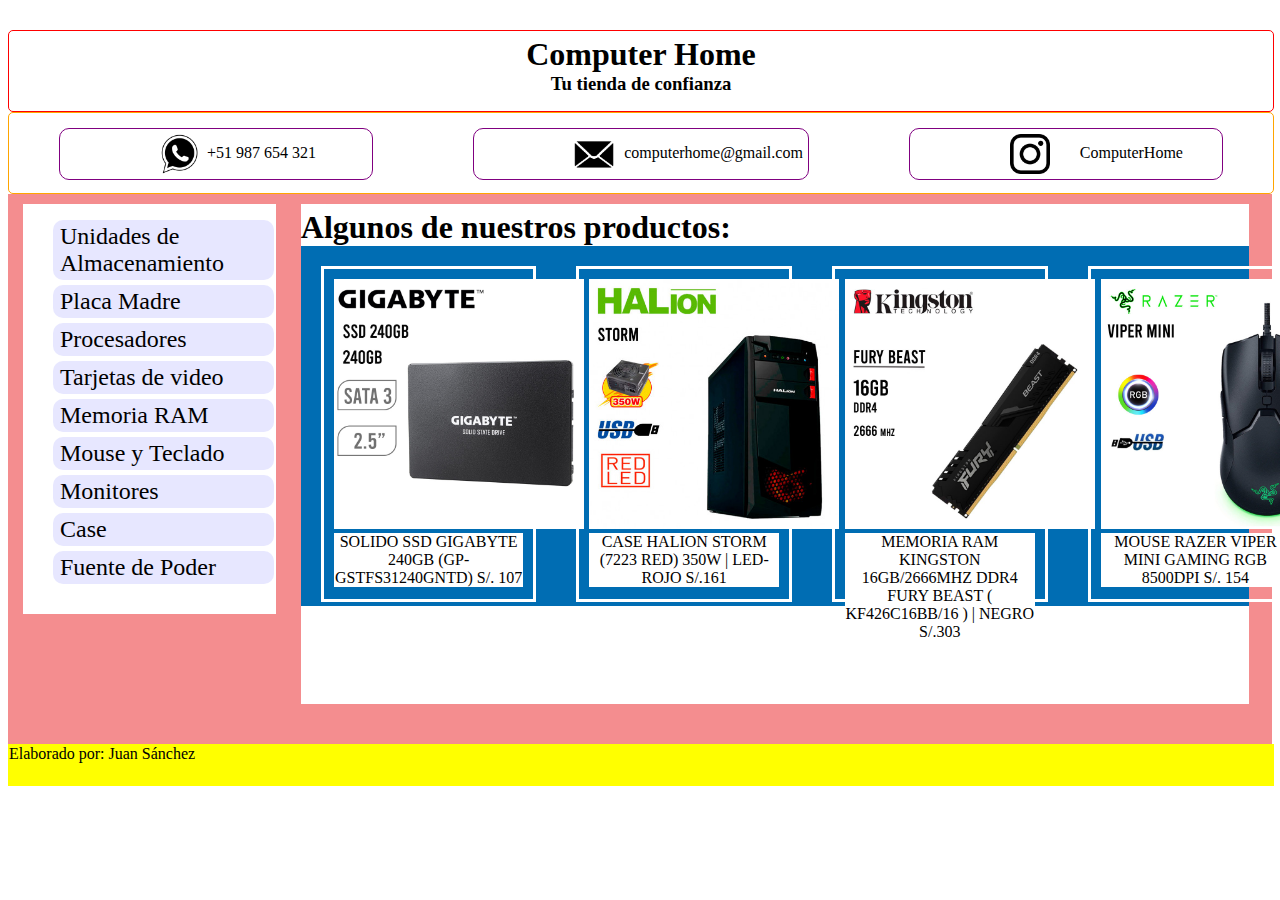
<file: index.html>
<!doctype html>
<html>
<head>	
<meta charset="utf-8">
<title>Pagina Web</title>
	<script src="https://ajax.googleapis.com/ajax/libs/jquery/3.6.0/jquery.min.js"></script>
	<link href="estilos.css" rel="stylesheet" type="text/css">
	<link href="Contenido/estiloscontenido.css" rel="stylesheet" type="text/css">
</head>

<body>

	<div class="cabecera" id="cabecera">	
		<h1>Computer Home</h1>
		<h3> Tu tienda de confianza</h3>
	</div>

	<div class="contacto" id="contacto">
	
	  <div class="contacto1" id="contacto1">
  	  		<img class ="icono" src="Imagenes/Whatsapp.png"  alt=""/>
		  	<div class="contacto2">
		  	+51 987 654 321
		    </div>
	  </div>
		
	  <div class="contacto1" id="contacto2">
		<img class ="icono" src="Imagenes/email.png" alt=""/>
		  <div class="contacto21">
		  	computerhome@gmail.com
	    </div>
	  </div>
	  <div class="contacto1" id="contacto3">
		<img class ="icono" src="Imagenes/instagram.png" alt=""/>
<div class="contacto22">
  	  ComputerHome
  </div>
	  </div>
</div>
	<div class="centro" id="centro">
	  <div class="menu marg1" id="menu">
	  	
		  <ul>
			<li><a href="#" id="almacenamiento">Unidades de Almacenamiento</a></li>
			<li><a href="#" id="placamadre">Placa Madre</a></li>
			<li><a href="#" id="procesadores">Procesadores</a></li>
			<li><a href="#" id="tarjetasdevideo">Tarjetas de video</a></li>
			<li><a href="#" id="memoriaram">Memoria RAM</a></li>
			<li><a href="#" id="mouseyteclado">Mouse y Teclado</a></li>
			<li><a href="#" id="monitores">Monitores</a></li>
			<li><a href="#" id="case">Case</a></li>
			<li><a href="#" id="fuentedepoder">Fuente de Poder</a></li>
		  </ul>
		
      </div>
	  <div class="contenido_principal marg1" id="contenido_principal">
		<div class="textopromocion">
			<h1>
				Algunos de nuestros productos:
			</h1>
		</div>

		<div class="fondo" id="fondo">
			
			<div class="slot" id="slot">
				<div class="slotimg" id="slot4img">
					<img class="producto" src="Imagenes/almacenamiento/disco-solido-ssd-gigabyte-240-gb-gp-gstfs31240gntd.jpg" width="250" height="250" alt=""/> 
				</div>
				  <div class="slottxt" id="slot4txt">SOLIDO SSD GIGABYTE 240GB (GP-GSTFS31240GNTD) S/. 107</div>
			  </div>
			
			 <div class="slot" id="slot2">
				<div class="slotimg" >
					<img class="producto" src="Imagenes/case/case-halion-storm-7223-350w-real-usb-30-rojo.jpg" width="250" height="250" alt=""/> 
				</div>
			  <div class="slottxt" >CASE HALION STORM (7223 RED) 350W | LED-ROJO S/.161</div> 
			</div>
			
			<div class="slot" id="slot3">
				<div class="slotimg" >
					<img class="producto" src="Imagenes/memoriaram/memoria-ram-kingston-16gb2666mhz-ddr4-fury-beast-kf426c16bb16-negro.jpg" width="250" height="250" alt=""/> </div>
					  <div class="slottxt" >MEMORIA RAM KINGSTON 16GB/2666MHZ DDR4 FURY BEAST ( KF426C16BB/16 ) | NEGRO S/.303</div>
			</div>
			
			<div class="slot" id="slot4">
				<div class="slotimg" id="slot4img">
					<img class="producto" src="Imagenes/mouseyteclado/mouse-razer-viper-mini-gaming-rgb-8500dpi.jpg" width="250" height="250" alt=""/> 
				</div>
				  <div class="slottxt" id="slot4txt">MOUSE RAZER VIPER MINI GAMING RGB 8500DPI S/. 154</div>
			</div>
		</div>

	  </div>
    </div>
	
<div class="pie_de_pagina" id="pie_de_pagina">Elaborado por: Juan Sánchez

	</div>
<!--
/*<main class="contenedor_principal">
  <header class="cabezera">"Cabezera"</header>
  	<nav class="contacto">"contacto"</nav>
  	<aside class="menu_lateral">"menu_lateral"</aside>
  	<section class="publicacion">"publicacion"</section>
  	<footer class="pie_de_pagina">"pie_de_pagina"</footer>
</main>-->
	<script>
		var eventos;
		$('#almacenamiento').click(function(){
			$.ajax({
					url: "Contenido/Almacenamiento.html",
					type: "post",
					//data: $("#formdatoprincipal").serialize(),
					success:  function (response) { //una vez que el archivo recibe el request lo procesa y lo devuelve
                        $("#contenido_principal").html(response);
                }
			}); 
			$('#centro').css('height', '750px');
		});

		var eventos;
		$('#placamadre').click(function(){
			$.ajax({
					url: "Contenido/PlacaMadre.html",
					type: "post",
					//data: $("#formdatoprincipal").serialize(),
					success:  function (response) { //una vez que el archivo recibe el request lo procesa y lo devuelve
                        $("#contenido_principal").html(response);
                }
			});
			$('#centro').css('height', '750px');
		});

		var eventos;
		$('#procesadores').click(function(){
			$.ajax({
					url: "Contenido/Procesadores.html",
					type: "post",
					//data: $("#formdatoprincipal").serialize(),
					success:  function (response) { //una vez que el archivo recibe el request lo procesa y lo devuelve
                        $("#contenido_principal").html(response);
                }
			});
			$('#centro').css('height', '750px');
		});

		var eventos;
		$('#tarjetasdevideo').click(function(){
			$.ajax({
					url: "Contenido/TarjetasDeVideo.html",
					type: "post",
					//data: $("#formdatoprincipal").serialize(),
					success:  function (response) { //una vez que el archivo recibe el request lo procesa y lo devuelve
                        $("#contenido_principal").html(response);
                }
			});
			$('#centro').css('height', '750px');
		});

		var eventos;
		$('#memoriaram').click(function(){
			$.ajax({
					url: "Contenido/MemoriaRAM.html",
					type: "post",
					//data: $("#formdatoprincipal").serialize(),
					success:  function (response) { //una vez que el archivo recibe el request lo procesa y lo devuelve
                        $("#contenido_principal").html(response);
                }
			});
			$('#centro').css('height', '750px');
		});

		var eventos;
		$('#mouseyteclado').click(function(){
			$.ajax({
					url: "Contenido/MouseYTeclado.html",
					type: "post",
					//data: $("#formdatoprincipal").serialize(),
					success:  function (response) { //una vez que el archivo recibe el request lo procesa y lo devuelve
                        $("#contenido_principal").html(response);
                }
			});
			$('#centro').css('height', '750px');
		});

		var eventos;
		$('#monitores').click(function(){
			$.ajax({
					url: "Contenido/Monitores.html",
					type: "post",
					//data: $("#formdatoprincipal").serialize(),
					success:  function (response) { //una vez que el archivo recibe el request lo procesa y lo devuelve
                        $("#contenido_principal").html(response);
                }
			});
			$('#centro').css('height', '750px');
		});

		var eventos;
		$('#case').click(function(){
			$.ajax({
					url: "Contenido/Case.html",
					type: "post",
					//data: $("#formdatoprincipal").serialize(),
					success:  function (response) { //una vez que el archivo recibe el request lo procesa y lo devuelve
                        $("#contenido_principal").html(response);
                }
			});
			$('#centro').css('height', '750px');
		});
		
		var eventos;
		$('#fuentedepoder').click(function(){
			$.ajax({
					url: "Contenido/FuenteDePoder.html",
					type: "post",
					//data: $("#formdatoprincipal").serialize(),
					success:  function (response) { //una vez que el archivo recibe el request lo procesa y lo devuelve
                        $("#contenido_principal").html(response);
                }
			});
			$('#centro').css('height', '750px');
		});
		
		
		
	</script>
	</body>
</html>
</file>
<file: estilos.css>
@charset "utf-8";
/* CSS Document */


h1{
	margin-top: 5px;
	margin-bottom: 0px;
}
h3{
	margin-top: 0px;
}

li{
	list-style: none;
	font-size: 24px;
	border-radius: 10px;
	background-color: rgba(48, 48, 252, 0.116);
	margin: 5px 2px 0px -10px;
	text-decoration: none;
	padding: 3px 3px 3px 7px;
}

a{
	text-decoration: none;
	color: black;
}

.icono{
	width: 40px;
	height: 40px;
}

.cabecera{
	border : solid 1px;
	border-color: red;
	width: 100%;
	height: 80px;
	text-align: center;
	margin-top: 30px;
	border-radius: 5px;
	
}
.contacto{
	border: solid 1px;
	border-color: orange;
	width: 100%;
	height: 80px;
	display: flex;
	border-radius: 5px;
	
}
.contacto1{
	border: solid 1px;
	border-color: purple;
	width: 33%;
	height: 40px;
	float: left;
	margin: 15px 50px 15px 50px;	
	padding: 5px 5px 5px 100px;
	text-align: center;
	display: flex;
	border-radius: 10px;
}

.contacto2{
	
	text-align: center;
	padding-top: 10px;
	padding-left: 7px;
}
.contacto21{
	
	text-align: center;
	padding-top: 10px;
	padding-left: 10px;
}
.contacto22{
	
	text-align: center;
	padding-top: 10px;
	padding-left: 30px;
}
.centro{

	width: 100%;
	height: 550px;
	display: flex;
	background: #F48D8F;
}
.menu{
	width: 20%;
	height: 410px;
	float: left;
	background: white;
}
.contenido_principal{
	width: 75%;
	height: 500px;
	float: left;
	background: white;
}

.marg1{
	margin: 10px 10px 7px 15px
}
.pie_de_pagina{
	border : solid 1px;
	border-color: yellow;
	width: 100%;
	height: 40px;
	background: #FFFF00;
	
}
</file>
<file: Contenido/estiloscontenido.css>
@charset "utf-8";
/* CSS Document */

.fondo {
	background: #006DB3;
	width: 100%;
	height: 360px;
	display: flex;
}
.slot{
	flex: left;
	margin: 20px 20px 20px 20px;
	border: solid 3px;
	border-color: white;
	padding: 10px 10px 10px 10px;
	width: 20%;
	height: 310px;
	
}
.slottxt{
	background: white;
	text-align: center;
	font-family: Cambria, "Hoefler Text", "Liberation Serif", Times, "Times New Roman", "serif";
}
.slotimg{
	text-align: center;
	
}

.producto{
	width: 250px;
	height: 250px;
}
.algunosproductos{
	width: 100%;
	height: 100%;
}
</file>
